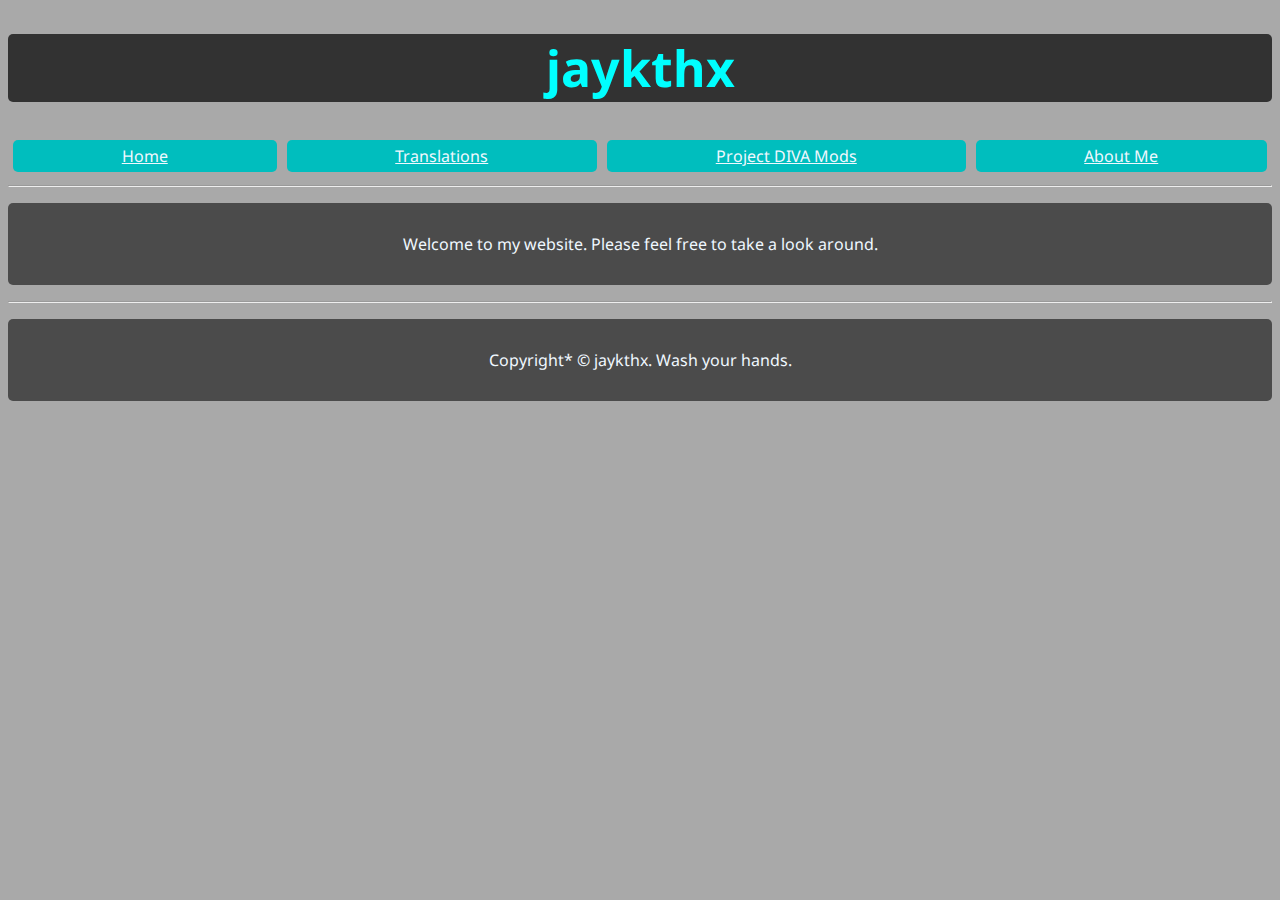
<file: index.html>
<!DOCTYPE html>
<html lang="en-GB">
<head>
    <link rel="stylesheet" href="styles.css"></link>
    <title>Home | jaykthx</title>
</head>
<body> 
    <h1>jaykthx</h1>
    <!-- Index MENU -->
    <div style="display: flex;">
        <a id="menuitem" href="/index.html">Home</a>
        <a id="menuitem" href="/translation.html">Translations</a>
        <a id="menuitem" href="/divamods.html">Project DIVA Mods</a>
        <a id="menuitem" href="/about.html">About Me</a>
    </div>
    <hr>
    <!-- Index MENU -->
    <p>Welcome to my website. Please feel free to take a look around.</p>
    <!-- Footer -->
    <hr>
    <p>Copyright* © jaykthx. Wash your hands.</p>
    <!-- Footer -->
</body>
</html>
</file>
<file: styles.css>
@import url('https://fonts.googleapis.com/css?family=Noto+Sans&display=swap');
body {
    background-color: darkgrey;
    font-family: "Noto Sans";
}
h1 {
    color: cyan;
    font-size: 50px;
    text-align: center;
    background-color: rgb(50,50,50);
    border-radius: 5px;
    vertical-align: text-top;
    display: flexbox;
    align-items: center;
}
h2 {
    color: cyan;
    font-size: 30px; 
    text-align: center;
    background-color: rgb(100,100,100);
    border-radius: 5px;
}
p {
    border-radius: 5px;
    background-color: rgb(75,75,75);
    padding: 30px;
    text-align: center;
    color: aliceblue;
}
img {
    border: 2px solid rgb(165,205,205); 
    border-radius: 5px;
    margin: 5px;
}
#menuitem {
    border-radius: 5px;
    flex-grow: 1;
    background-color: rgb(0, 190, 190);
    padding: 5px;
    margin: 5px;
    text-align: center;
    color: aliceblue;
}
#imagecontainer {
    width: min(250px, 22%);
    border-radius: 10px;
    display:flex;
    clip: auto;
    align-items: center;
    text-align: center;
    flex-direction: column;
    flex-shrink: 1;
    background-color: rgb(0, 200, 200);
    padding: 5px;
    margin: 5px;
    color: aliceblue;
}
#imagecontainer:hover{ 
    box-shadow: 12px 12px 12px rgba(0,0,0,0.1);
    animation: imagecontainerselect 0.5s forwards;
}
heading {
    margin:5px;
    color:aliceblue;
    font-size: 30px;
    font-weight: bold;
    text-align: center;
}
#list-text {
    color: aliceblue;
    font-size: large;
    margin-right: 30px;
}
#paragraph-box{
    background-color: rgba(50,50,50,0.5);
    margin: 10px;
    box-shadow: 6px 6px 6px rgba(0,0,0,0.2);
    border-radius: 5px;
    text-align: justify;
    text-wrap: wrap;
    display: flex;
    flex-wrap: wrap;
    flex-direction: column;
    align-items: center;
    width: min(600px, 60%);
}

@keyframes imagecontainerselect {
    from {background-color: rgb(0, 200, 200);}
    to {background-color: rgb(0,150,150);}
}
</file>
